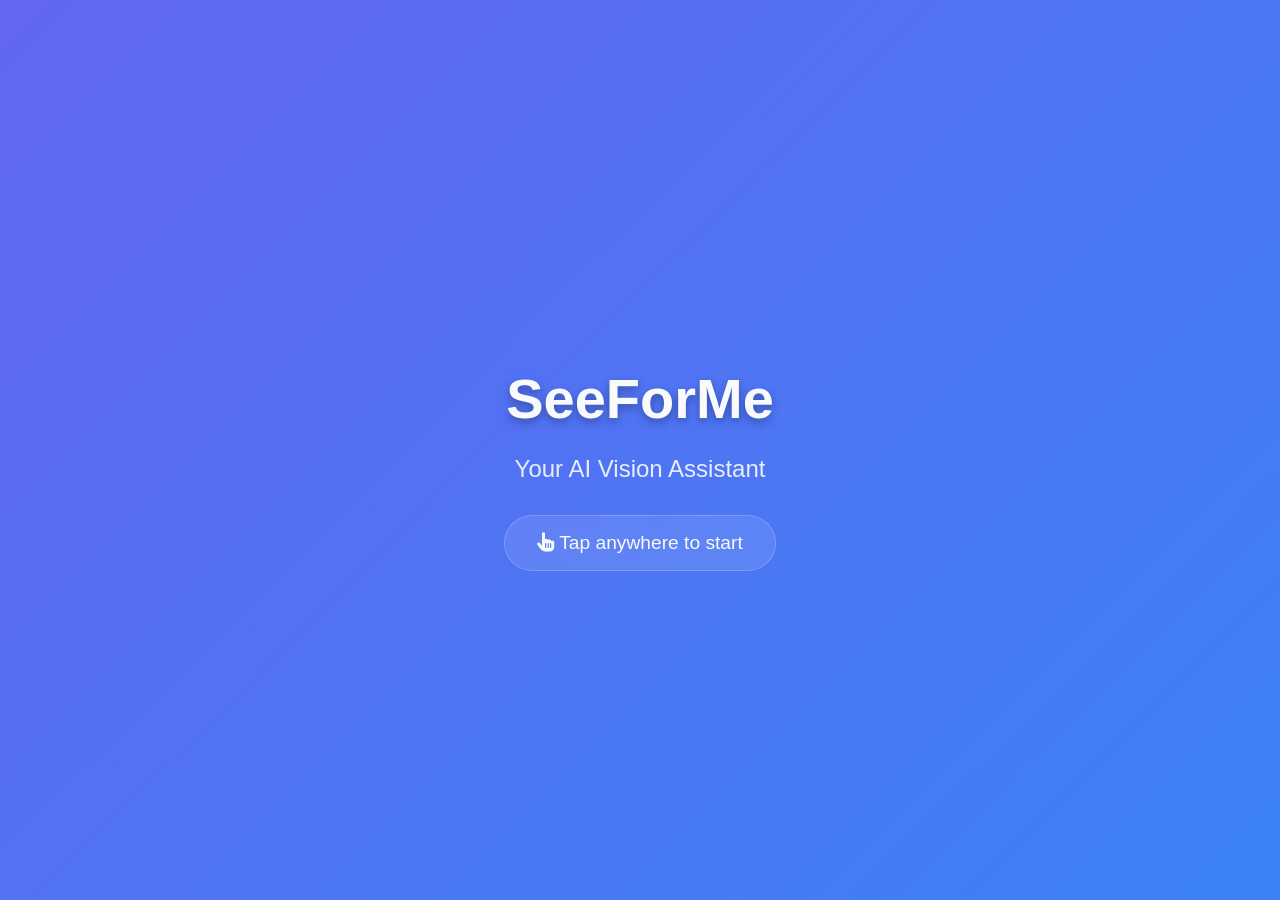
<file: app/templates/index.html>
<!DOCTYPE html>
<html lang="en">
<head>
    <meta charset="UTF-8">
    <meta name="viewport" content="width=device-width, initial-scale=1.0">
    <title>SeeForMe - AI Vision Assistant for Accessibility</title>
    
    <!-- Bootstrap CSS with dark theme -->
    <link href="https://cdn.replit.com/agent/bootstrap-agent-dark-theme.min.css" rel="stylesheet">
    
    <!-- Font Awesome for icons -->
    <link href="https://cdnjs.cloudflare.com/ajax/libs/font-awesome/6.4.0/css/all.min.css" rel="stylesheet">
    
    <!-- Custom CSS -->
    <style>
        :root {
            --primary-purple: #6366f1;
            --primary-blue: #3b82f6;
            --accent-color: #8b5cf6;
            --success-color: #10b981;
            --warning-color: #f59e0b;
            --error-color: #ef4444;
            --bg-dark: #0f0f0f;
            --bg-card: #1a1a1a;
            --text-light: #f8fafc;
            --text-muted: #94a3b8;
        }
        
        body {
            background: linear-gradient(135deg, var(--bg-dark) 0%, #1e1e2e 100%);
            color: var(--text-light);
            font-family: 'Arial', sans-serif;
            min-height: 100vh;
            margin: 0;
            padding: 0;
            overflow-x: hidden;
        }
        
        /* Full-screen start overlay */
        .start-overlay {
            position: fixed;
            top: 0;
            left: 0;
            width: 100vw;
            height: 100vh;
            background: linear-gradient(135deg, var(--primary-purple) 0%, var(--primary-blue) 100%);
            display: flex;
            flex-direction: column;
            justify-content: center;
            align-items: center;
            z-index: 1000;
            cursor: pointer;
            transition: all 0.5s ease;
        }
        
        .start-overlay.hidden {
            opacity: 0;
            pointer-events: none;
            transform: scale(0.95);
        }
        
        .start-content {
            text-align: center;
            padding: 2rem;
        }
        
        .start-title {
            font-size: 3.5rem;
            font-weight: bold;
            margin-bottom: 1rem;
            text-shadow: 0 4px 8px rgba(0,0,0,0.3);
        }
        
        .start-subtitle {
            font-size: 1.5rem;
            margin-bottom: 2rem;
            opacity: 0.9;
        }
        
        .start-instruction {
            font-size: 1.2rem;
            background: rgba(255,255,255,0.1);
            padding: 1rem 2rem;
            border-radius: 50px;
            backdrop-filter: blur(10px);
            border: 1px solid rgba(255,255,255,0.2);
            animation: pulse-glow 2s infinite;
        }
        
        @keyframes pulse-glow {
            0%, 100% { 
                transform: scale(1);
                box-shadow: 0 0 20px rgba(255,255,255,0.2);
            }
            50% { 
                transform: scale(1.05);
                box-shadow: 0 0 30px rgba(255,255,255,0.4);
            }
        }
        
        /* Main interface */
        .main-interface {
            display: none;
            min-height: 100vh;
            position: relative;
        }
        
        .main-interface.active {
            display: block;
        }
        
        /* Animated assistant avatar */
        .assistant-container {
            position: fixed;
            bottom: 2rem;
            left: 50%;
            transform: translateX(-50%);
            z-index: 100;
        }
        
        .assistant-avatar {
            width: 120px;
            height: 120px;
            background: linear-gradient(135deg, var(--primary-purple), var(--primary-blue));
            border-radius: 50%;
            display: flex;
            align-items: center;
            justify-content: center;
            position: relative;
            box-shadow: 0 10px 30px rgba(99, 102, 241, 0.3);
            transition: all 0.3s ease;
        }
        
        .assistant-avatar.listening {
            animation: listening-pulse 1.5s ease-in-out infinite;
            box-shadow: 0 0 40px rgba(99, 102, 241, 0.6);
        }
        
        .assistant-avatar.speaking {
            animation: speaking-wave 0.8s ease-in-out infinite;
        }
        
        .assistant-avatar.processing {
            animation: processing-spin 2s linear infinite;
        }
        
        @keyframes listening-pulse {
            0%, 100% { 
                transform: scale(1);
                box-shadow: 0 0 20px rgba(99, 102, 241, 0.4);
            }
            50% { 
                transform: scale(1.1);
                box-shadow: 0 0 40px rgba(99, 102, 241, 0.8);
            }
        }
        
        @keyframes speaking-wave {
            0%, 100% { transform: scale(1) rotate(0deg); }
            25% { transform: scale(1.05) rotate(-2deg); }
            75% { transform: scale(1.05) rotate(2deg); }
        }
        
        @keyframes processing-spin {
            0% { transform: rotate(0deg); }
            100% { transform: rotate(360deg); }
        }
        
        .assistant-icon {
            font-size: 3rem;
            color: white;
        }
        
        /* Voice waves */
        .voice-waves {
            position: absolute;
            top: 50%;
            left: 50%;
            transform: translate(-50%, -50%);
            width: 100%;
            height: 100%;
            border-radius: 50%;
            opacity: 0;
        }
        
        .voice-waves.active {
            opacity: 1;
        }
        
        .wave {
            position: absolute;
            border: 2px solid rgba(255,255,255,0.3);
            border-radius: 50%;
            animation: wave-expand 2s linear infinite;
        }
        
        .wave:nth-child(1) { animation-delay: 0s; }
        .wave:nth-child(2) { animation-delay: 0.5s; }
        .wave:nth-child(3) { animation-delay: 1s; }
        
        @keyframes wave-expand {
            0% {
                width: 100%;
                height: 100%;
                opacity: 1;
            }
            100% {
                width: 300%;
                height: 300%;
                opacity: 0;
            }
        }
        
        /* Camera preview */
        .camera-preview {
            position: fixed;
            top: 2rem;
            right: 2rem;
            width: 200px;
            height: 150px;
            background: var(--bg-card);
            border-radius: 15px;
            border: 2px solid var(--accent-color);
            overflow: hidden;
            z-index: 50;
            box-shadow: 0 10px 25px rgba(0,0,0,0.3);
        }
        
        .camera-preview video {
            width: 100%;
            height: 100%;
            object-fit: cover;
        }
        
        .camera-status {
            position: absolute;
            top: 0.5rem;
            left: 0.5rem;
            background: rgba(0,0,0,0.7);
            color: white;
            padding: 0.25rem 0.5rem;
            border-radius: 15px;
            font-size: 0.8rem;
        }
        
        .camera-status.front { border-left: 3px solid var(--warning-color); }
        .camera-status.back { border-left: 3px solid var(--success-color); }
        
        /* Status panel */
        .status-panel {
            position: fixed;
            top: 2rem;
            left: 2rem;
            background: rgba(26, 26, 26, 0.9);
            backdrop-filter: blur(10px);
            border-radius: 15px;
            padding: 1rem;
            min-width: 250px;
            border: 1px solid rgba(255,255,255,0.1);
            z-index: 50;
        }
        
        .status-item {
            display: flex;
            align-items: center;
            margin-bottom: 0.5rem;
            font-size: 0.9rem;
        }
        
        .status-item:last-child {
            margin-bottom: 0;
        }
        
        .status-icon {
            width: 20px;
            margin-right: 0.5rem;
        }
        
        .status-icon.active { color: var(--success-color); }
        .status-icon.inactive { color: var(--text-muted); }
        .status-icon.error { color: var(--error-color); }
        
        /* Response display */
        .response-container {
            position: fixed;
            bottom: 160px;
            left: 50%;
            transform: translateX(-50%);
            max-width: 600px;
            width: 90%;
            background: rgba(26, 26, 26, 0.95);
            backdrop-filter: blur(10px);
            border-radius: 20px;
            padding: 1.5rem;
            border: 1px solid rgba(255,255,255,0.1);
            opacity: 0;
            transform: translateX(-50%) translateY(20px);
            transition: all 0.3s ease;
            z-index: 40;
        }
        
        .response-container.visible {
            opacity: 1;
            transform: translateX(-50%) translateY(0);
        }
        
        .response-text {
            font-size: 1.1rem;
            line-height: 1.6;
            margin-bottom: 1rem;
        }
        
        .response-meta {
            font-size: 0.9rem;
            color: var(--text-muted);
            display: flex;
            justify-content: between;
            align-items: center;
        }
        
        /* Accessibility features */
        .sr-only {
            position: absolute !important;
            width: 1px !important;
            height: 1px !important;
            padding: 0 !important;
            margin: -1px !important;
            overflow: hidden !important;
            clip: rect(0, 0, 0, 0) !important;
            white-space: nowrap !important;
            border: 0 !important;
        }
        
        /* High contrast mode */
        @media (prefers-contrast: high) {
            :root {
                --bg-dark: #000000;
                --bg-card: #111111;
                --text-light: #ffffff;
                --primary-purple: #8b5cf6;
                --primary-blue: #60a5fa;
            }
        }
        
        /* Reduced motion */
        @media (prefers-reduced-motion: reduce) {
            * {
                animation-duration: 0.01ms !important;
                animation-iteration-count: 1 !important;
                transition-duration: 0.01ms !important;
            }
        }
        
        /* Mobile responsive */
        @media (max-width: 768px) {
            .start-title { font-size: 2.5rem; }
            .start-subtitle { font-size: 1.2rem; }
            .assistant-avatar { width: 100px; height: 100px; }
            .assistant-icon { font-size: 2.5rem; }
            .camera-preview { width: 150px; height: 112px; }
            .status-panel { min-width: 200px; }
        }
    </style>
</head>
<body>
    <!-- Screen reader announcements -->
    <div id="sr-announcements" class="sr-only" role="status" aria-live="assertive" aria-atomic="true">
        SeeForMe is loading...
    </div>
    
    <!-- Full-screen start overlay -->
    <div id="start-overlay" class="start-overlay">
        <div class="start-content">
            <h1 class="start-title">SeeForMe</h1>
            <p class="start-subtitle">Your AI Vision Assistant</p>
            <div class="start-instruction">
                <i class="fas fa-hand-pointer me-2"></i>
                Tap anywhere to start
            </div>
        </div>
    </div>
    
    <!-- Main interface -->
    <div id="main-interface" class="main-interface">
        <!-- Status panel -->
        <div id="status-panel" class="status-panel">
            <div class="status-item">
                <i id="voice-status-icon" class="fas fa-microphone status-icon inactive"></i>
                <span id="voice-status-text">Voice: Initializing</span>
            </div>
            <div class="status-item">
                <i id="camera-status-icon" class="fas fa-camera status-icon inactive"></i>
                <span id="camera-status-text">Camera: Requesting permission</span>
            </div>
            <div class="status-item">
                <i id="ai-status-icon" class="fas fa-brain status-icon inactive"></i>
                <span id="ai-status-text">AI: Loading</span>
            </div>
            <div class="status-item">
                <i id="tts-status-icon" class="fas fa-volume-up status-icon inactive"></i>
                <span id="tts-status-text">Speech: Ready</span>
            </div>
        </div>
        
        <!-- Camera preview -->
        <div id="camera-preview" class="camera-preview" style="display: none;">
            <video id="camera-video" autoplay muted playsinline></video>
            <div id="camera-status-badge" class="camera-status">Front Camera</div>
        </div>
        
        <!-- Response container -->
        <div id="response-container" class="response-container">
            <div id="response-text" class="response-text"></div>
            <div class="response-meta">
                <span id="response-timestamp"></span>
                <i id="speaking-indicator" class="fas fa-volume-up" style="display: none;"></i>
            </div>
        </div>
        
        <!-- Animated assistant avatar -->
        <div class="assistant-container">
            <div id="assistant-avatar" class="assistant-avatar">
                <i id="assistant-icon" class="fas fa-robot assistant-icon"></i>
                <div id="voice-waves" class="voice-waves">
                    <div class="wave"></div>
                    <div class="wave"></div>
                    <div class="wave"></div>
                </div>
            </div>
        </div>
    </div>
    
    <!-- Audio element for TTS -->
    <audio id="tts-audio" preload="auto"></audio>
    
    <!-- Scripts -->
    <script src="https://cdn.socket.io/4.7.2/socket.io.min.js"></script>
    <script>
        /**
         * SeeForMe - AI Vision Assistant
         * Complete voice-first accessibility interface
         */
        class SeeForMeAssistant {
            constructor() {
                this.socket = null;
                this.mediaStream = null;
                this.isActive = false;
                this.isListening = false;
                this.currentCameraMode = 'front';
                this.speechRecognition = null;
                this.speechSynthesis = window.speechSynthesis;
                
                // UI elements
                this.elements = {
                    startOverlay: document.getElementById('start-overlay'),
                    mainInterface: document.getElementById('main-interface'),
                    assistantAvatar: document.getElementById('assistant-avatar'),
                    assistantIcon: document.getElementById('assistant-icon'),
                    voiceWaves: document.getElementById('voice-waves'),
                    cameraPreview: document.getElementById('camera-preview'),
                    cameraVideo: document.getElementById('camera-video'),
                    cameraStatusBadge: document.getElementById('camera-status-badge'),
                    responseContainer: document.getElementById('response-container'),
                    responseText: document.getElementById('response-text'),
                    responseTimestamp: document.getElementById('response-timestamp'),
                    speakingIndicator: document.getElementById('speaking-indicator'),
                    srAnnouncements: document.getElementById('sr-announcements'),
                    
                    // Status indicators
                    voiceStatusIcon: document.getElementById('voice-status-icon'),
                    voiceStatusText: document.getElementById('voice-status-text'),
                    cameraStatusIcon: document.getElementById('camera-status-icon'),
                    cameraStatusText: document.getElementById('camera-status-text'),
                    aiStatusIcon: document.getElementById('ai-status-icon'),
                    aiStatusText: document.getElementById('ai-status-text'),
                    ttsStatusIcon: document.getElementById('tts-status-icon'),
                    ttsStatusText: document.getElementById('tts-status-text')
                };
                
                this.initialize();
            }
            
            initialize() {
                console.log('🚀 Initializing SeeForMe Assistant');
                
                // Setup event listeners
                this.setupEventListeners();
                
                // Initialize Socket.IO
                this.initializeSocket();
                
                // Setup speech recognition
                this.initializeSpeechRecognition();
                
                console.log('✅ SeeForMe Assistant initialized');
            }
            
            setupEventListeners() {
                // Start overlay click
                this.elements.startOverlay.addEventListener('click', () => {
                    this.startAssistant();
                });
                
                // Keyboard accessibility
                document.addEventListener('keydown', (e) => {
                    if (e.key === 'Enter' || e.key === ' ') {
                        if (!this.isActive) {
                            e.preventDefault();
                            this.startAssistant();
                        }
                    }
                });
                
                // Handle visibility change
                document.addEventListener('visibilitychange', () => {
                    if (document.hidden) {
                        this.pauseAssistant();
                    } else {
                        this.resumeAssistant();
                    }
                });
            }
            
            initializeSocket() {
                // Force polling transport to avoid WebSocket timeout issues
                this.socket = io({
                    transports: ['polling'],
                    timeout: 20000,
                    forceNew: true,
                    upgrade: false
                });
                
                this.socket.on('connect', () => {
                    console.log('✅ Connected to SeeForMe backend');
                    this.announceToScreenReader('Connected to SeeForMe assistant');
                });
                
                this.socket.on('disconnect', () => {
                    console.log('❌ Disconnected from backend');
                    this.announceToScreenReader('Disconnected from assistant');
                });
                
                this.socket.on('system_status', (data) => {
                    this.handleSystemStatus(data);
                });
                
                this.socket.on('assistant_started', (data) => {
                    this.handleAssistantStarted(data);
                });
                
                this.socket.on('speech_recognized', (data) => {
                    this.handleSpeechRecognized(data);
                });
                
                this.socket.on('processing_intent', (data) => {
                    this.handleProcessingIntent(data);
                });
                
                this.socket.on('camera_switched', (data) => {
                    this.handleCameraSwitched(data);
                });
                
                this.socket.on('assistant_response', (data) => {
                    this.handleAssistantResponse(data);
                });
                
                this.socket.on('status_update', (data) => {
                    this.updateStatusPanel(data);
                });
                
                this.socket.on('system_error', (data) => {
                    console.error('System error:', data);
                    this.announceToScreenReader(`Error: ${data.message}`);
                });
                
                this.socket.on('test_connection', (data) => {
                    console.log('🔗 Test connection received:', data);
                });
            }
            
            initializeSpeechRecognition() {
                if ('webkitSpeechRecognition' in window || 'SpeechRecognition' in window) {
                    const SpeechRecognition = window.SpeechRecognition || window.webkitSpeechRecognition;
                    this.speechRecognition = new SpeechRecognition();
                    
                    this.speechRecognition.continuous = true;
                    this.speechRecognition.interimResults = false;
                    this.speechRecognition.lang = 'en-US';
                    
                    this.speechRecognition.onstart = () => {
                        console.log('🎤 Speech recognition started');
                        this.isListening = true;
                        this.updateAvatarState('listening');
                        this.updateVoiceStatus('listening', 'Listening...');
                    };
                    
                    this.speechRecognition.onresult = (event) => {
                        const result = event.results[event.results.length - 1];
                        if (result.isFinal) {
                            const text = result[0].transcript.trim();
                            const confidence = result[0].confidence || 1.0;
                            
                            console.log('🗣️ Speech recognized:', text);
                            // Send to backend for processing
                            this.socket.emit('speech_recognized', {
                                text: text,
                                confidence: confidence,
                                language: 'en'
                            });
                        }
                    };
                    
                    this.speechRecognition.onerror = (event) => {
                        console.error('❌ Speech recognition error:', event.error);
                        this.updateVoiceStatus('error', `Error: ${event.error}`);
                        
                        // Auto-restart on error
                        setTimeout(() => {
                            if (this.isActive) {
                                this.startListening();
                            }
                        }, 2000);
                    };
                    
                    this.speechRecognition.onend = () => {
                        console.log('🎤 Speech recognition ended');
                        this.isListening = false;
                        this.updateAvatarState('idle');
                        
                        // Auto-restart for continuous listening
                        if (this.isActive) {
                            setTimeout(() => {
                                this.startListening();
                            }, 1000);
                        }
                    };
                    
                } else {
                    console.warn('⚠️ Speech recognition not supported');
                    this.updateVoiceStatus('error', 'Not supported in this browser');
                }
            }
            
            async startAssistant() {
                if (this.isActive) return;
                
                console.log('🎬 Starting SeeForMe Assistant');
                this.announceToScreenReader('Starting SeeForMe assistant');
                
                // Hide start overlay, show main interface
                this.elements.startOverlay.classList.add('hidden');
                setTimeout(() => {
                    this.elements.startOverlay.style.display = 'none';
                    this.elements.mainInterface.classList.add('active');
                }, 500);
                
                this.isActive = true;
                
                // Request camera permission
                await this.initializeCamera();
                
                // Start voice recognition
                this.socket.emit('start_assistant');
                
                // Start listening
                this.startListening();
            }
            
            async initializeCamera() {
                try {
                    console.log('📹 Requesting camera permission');
                    this.updateCameraStatus('requesting', 'Requesting permission...');
                    
                    const stream = await navigator.mediaDevices.getUserMedia({
                        video: { facingMode: 'user' },
                        audio: false
                    });
                    
                    this.mediaStream = stream;
                    this.elements.cameraVideo.srcObject = stream;
                    this.elements.cameraPreview.style.display = 'block';
                    
                    this.updateCameraStatus('active', 'Front camera active');
                    this.socket.emit('camera_permission', { permitted: true });
                    
                    console.log('✅ Camera initialized');
                    this.announceToScreenReader('Camera permission granted');
                    
                } catch (error) {
                    console.error('❌ Camera initialization failed:', error);
                    this.updateCameraStatus('error', 'Permission denied');
                    this.socket.emit('camera_permission', { permitted: false });
                    this.announceToScreenReader('Camera permission denied');
                }
            }
            
            startListening() {
                if (this.speechRecognition && !this.isListening) {
                    try {
                        this.speechRecognition.start();
                    } catch (error) {
                        console.error('❌ Failed to start speech recognition:', error);
                    }
                }
            }
            
            stopListening() {
                if (this.speechRecognition && this.isListening) {
                    this.speechRecognition.stop();
                }
            }
            
            updateAvatarState(state) {
                const avatar = this.elements.assistantAvatar;
                const waves = this.elements.voiceWaves;
                
                // Remove all state classes
                avatar.classList.remove('listening', 'speaking', 'processing');
                waves.classList.remove('active');
                
                // Add current state
                switch (state) {
                    case 'listening':
                        avatar.classList.add('listening');
                        waves.classList.add('active');
                        this.elements.assistantIcon.className = 'fas fa-microphone assistant-icon';
                        break;
                    case 'speaking':
                        avatar.classList.add('speaking');
                        this.elements.assistantIcon.className = 'fas fa-volume-up assistant-icon';
                        break;
                    case 'processing':
                        avatar.classList.add('processing');
                        this.elements.assistantIcon.className = 'fas fa-brain assistant-icon';
                        break;
                    default:
                        this.elements.assistantIcon.className = 'fas fa-robot assistant-icon';
                }
            }
            
            updateVoiceStatus(status, text) {
                const icon = this.elements.voiceStatusIcon;
                const textEl = this.elements.voiceStatusText;
                
                icon.classList.remove('active', 'inactive', 'error');
                
                switch (status) {
                    case 'listening':
                        icon.classList.add('active');
                        break;
                    case 'error':
                        icon.classList.add('error');
                        break;
                    default:
                        icon.classList.add('inactive');
                }
                
                textEl.textContent = `Voice: ${text}`;
            }
            
            updateCameraStatus(status, text) {
                const icon = this.elements.cameraStatusIcon;
                const textEl = this.elements.cameraStatusText;
                
                icon.classList.remove('active', 'inactive', 'error');
                
                switch (status) {
                    case 'active':
                        icon.classList.add('active');
                        break;
                    case 'error':
                        icon.classList.add('error');
                        break;
                    default:
                        icon.classList.add('inactive');
                }
                
                textEl.textContent = `Camera: ${text}`;
            }
            
            handleSystemStatus(data) {
                console.log('📊 System status:', data);
                
                if (data.status === 'ready') {
                    this.elements.aiStatusIcon.classList.remove('inactive', 'error');
                    this.elements.aiStatusIcon.classList.add('active');
                    this.elements.aiStatusText.textContent = 'AI: Ready';
                    
                    this.announceToScreenReader('SeeForMe is ready to help');
                }
            }
            
            handleAssistantStarted(data) {
                console.log('✅ Assistant started:', data);
                this.announceToScreenReader(data.message);
            }
            
            handleSpeechRecognized(data) {
                console.log('👤 Speech recognized:', data);
                this.updateAvatarState('processing');
                this.announceToScreenReader(`You said: ${data.text}`);
            }
            
            handleProcessingIntent(data) {
                console.log('🧠 Processing intent:', data);
                
                if (data.camera_mode) {
                    this.announceToScreenReader(`Switching to ${data.camera_mode} camera for analysis`);
                }
            }
            
            handleCameraSwitched(data) {
                console.log('📹 Camera switched:', data);
                
                this.currentCameraMode = data.mode;
                this.elements.cameraStatusBadge.textContent = `${data.mode.charAt(0).toUpperCase() + data.mode.slice(1)} Camera`;
                this.elements.cameraStatusBadge.className = `camera-status ${data.mode}`;
                
                this.announceToScreenReader(`Switched to ${data.mode} camera`);
            }
            
            handleAssistantResponse(data) {
                console.log('🤖 Assistant response:', data);
                
                // Update avatar state
                this.updateAvatarState('speaking');
                
                // Show response
                this.showResponse(data.text);
                
                // Speak response
                if (data.speak) {
                    this.speakText(data.text);
                }
                
                // Announce to screen reader
                this.announceToScreenReader(`Assistant: ${data.text}`);
            }
            
            showResponse(text) {
                this.elements.responseText.textContent = text;
                this.elements.responseTimestamp.textContent = new Date().toLocaleTimeString();
                this.elements.responseContainer.classList.add('visible');
                
                // Auto-hide after 8 seconds
                setTimeout(() => {
                    this.elements.responseContainer.classList.remove('visible');
                }, 8000);
            }
            
            speakText(text) {
                if (this.speechSynthesis) {
                    // Cancel any ongoing speech
                    this.speechSynthesis.cancel();
                    
                    const utterance = new SpeechSynthesisUtterance(text);
                    utterance.rate = 0.9;
                    utterance.pitch = 1.0;
                    utterance.volume = 1.0;
                    
                    // Find a natural voice
                    const voices = this.speechSynthesis.getVoices();
                    const preferredVoice = voices.find(voice => 
                        voice.lang.startsWith('en') && 
                        (voice.name.includes('Natural') || voice.name.includes('Premium'))
                    ) || voices.find(voice => voice.lang.startsWith('en'));
                    
                    if (preferredVoice) {
                        utterance.voice = preferredVoice;
                    }
                    
                    utterance.onstart = () => {
                        this.elements.speakingIndicator.style.display = 'inline';
                        this.updateAvatarState('speaking');
                    };
                    
                    utterance.onend = () => {
                        this.elements.speakingIndicator.style.display = 'none';
                        this.updateAvatarState('idle');
                    };
                    
                    this.speechSynthesis.speak(utterance);
                }
            }
            
            updateStatusPanel(data) {
                console.log('📊 Status update:', data);
                
                if (data.components) {
                    // Update component statuses
                    Object.keys(data.components).forEach(component => {
                        const status = data.components[component];
                        this.updateComponentStatus(component, status);
                    });
                }
            }
            
            updateComponentStatus(component, status) {
                let icon, text;
                
                switch (component) {
                    case 'speech':
                        icon = this.elements.voiceStatusIcon;
                        text = this.elements.voiceStatusText;
                        break;
                    case 'camera':
                        icon = this.elements.cameraStatusIcon;
                        text = this.elements.cameraStatusText;
                        break;
                    case 'gemma':
                        icon = this.elements.aiStatusIcon;
                        text = this.elements.aiStatusText;
                        break;
                    case 'tts':
                        icon = this.elements.ttsStatusIcon;
                        text = this.elements.ttsStatusText;
                        break;
                    default:
                        return;
                }
                
                if (icon && text) {
                    icon.classList.remove('active', 'inactive', 'error');
                    
                    if (status.status === 'ready' || status.status === 'active') {
                        icon.classList.add('active');
                    } else if (status.status === 'error') {
                        icon.classList.add('error');
                    } else {
                        icon.classList.add('inactive');
                    }
                    
                    text.textContent = `${component.charAt(0).toUpperCase() + component.slice(1)}: ${status.status}`;
                }
            }
            
            announceToScreenReader(message) {
                this.elements.srAnnouncements.textContent = message;
                
                // Clear after delay
                setTimeout(() => {
                    this.elements.srAnnouncements.textContent = '';
                }, 3000);
            }
            
            pauseAssistant() {
                if (this.isActive) {
                    this.stopListening();
                    console.log('⏸️ Assistant paused');
                }
            }
            
            resumeAssistant() {
                if (this.isActive && !this.isListening) {
                    this.startListening();
                    console.log('▶️ Assistant resumed');
                }
            }
            

        }
        
        // Initialize when page loads
        document.addEventListener('DOMContentLoaded', () => {
            window.seeForMe = new SeeForMeAssistant();
        });
        
        // Ensure voices are loaded
        if ('speechSynthesis' in window) {
            speechSynthesis.onvoiceschanged = () => {
                console.log('🔊 Speech voices loaded');
            };
        }
    </script>
</body>
</html>
</file>
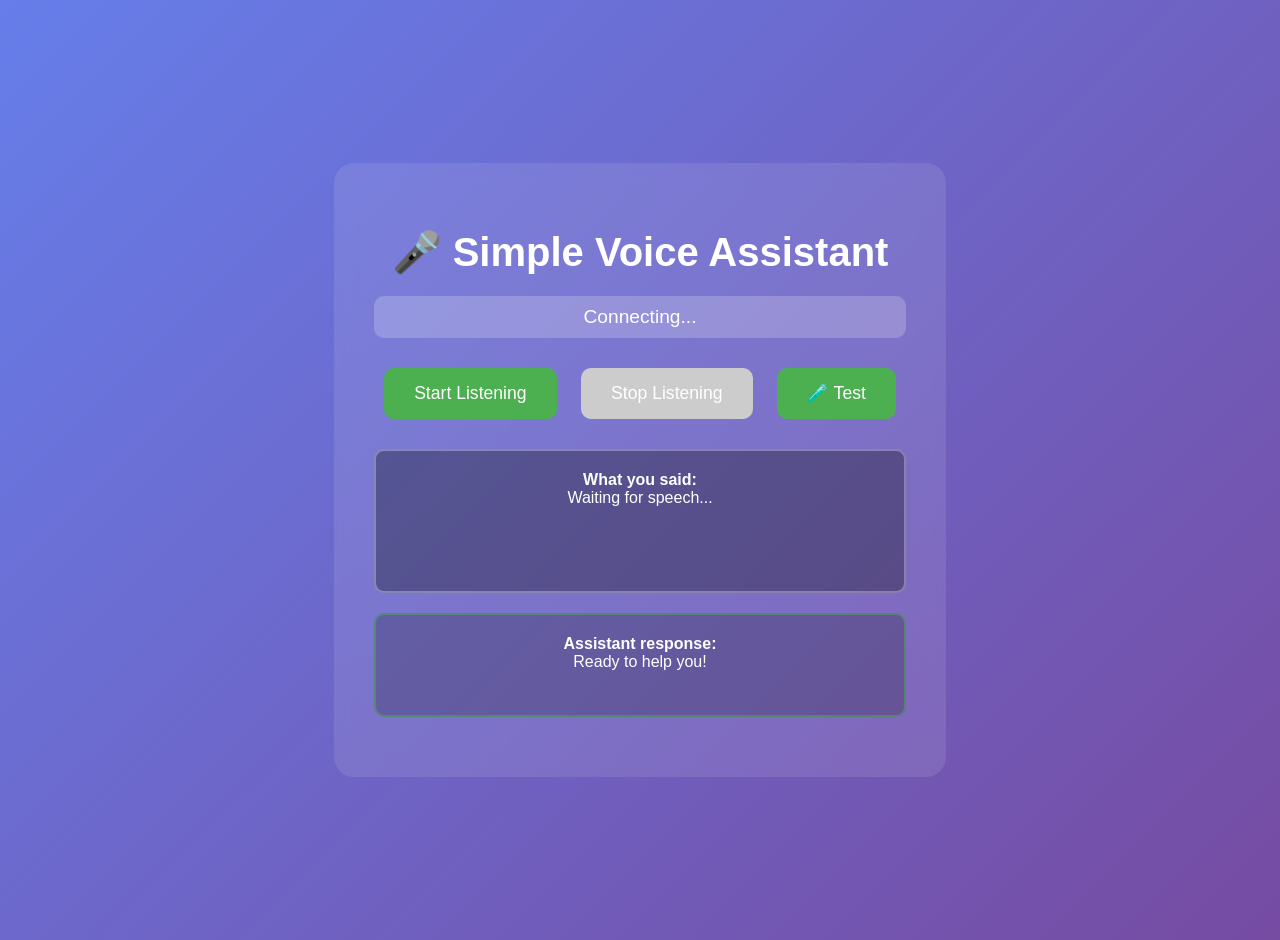
<file: templates/simple_voice.html>
<!DOCTYPE html>
<html lang="en">
<head>
    <meta charset="UTF-8">
    <meta name="viewport" content="width=device-width, initial-scale=1.0">
    <title>Simple Voice Assistant</title>
    <style>
        body {
            font-family: Arial, sans-serif;
            background: linear-gradient(135deg, #667eea 0%, #764ba2 100%);
            margin: 0;
            padding: 20px;
            min-height: 100vh;
            display: flex;
            flex-direction: column;
            align-items: center;
            justify-content: center;
            color: white;
        }
        
        .container {
            text-align: center;
            max-width: 600px;
            background: rgba(255, 255, 255, 0.1);
            padding: 40px;
            border-radius: 20px;
            backdrop-filter: blur(10px);
        }
        
        h1 {
            font-size: 2.5em;
            margin-bottom: 20px;
        }
        
        .status {
            font-size: 1.2em;
            margin: 20px 0;
            padding: 10px;
            border-radius: 10px;
            background: rgba(255, 255, 255, 0.2);
        }
        
        .listening {
            background: rgba(0, 255, 0, 0.3) !important;
            animation: pulse 2s infinite;
        }
        
        @keyframes pulse {
            0% { opacity: 1; }
            50% { opacity: 0.7; }
            100% { opacity: 1; }
        }
        
        button {
            padding: 15px 30px;
            font-size: 1.1em;
            border: none;
            border-radius: 10px;
            background: #4CAF50;
            color: white;
            cursor: pointer;
            margin: 10px;
            transition: all 0.3s;
        }
        
        button:hover {
            background: #45a049;
            transform: translateY(-2px);
        }
        
        button:disabled {
            background: #cccccc;
            cursor: not-allowed;
            transform: none;
        }
        
        #transcript {
            background: rgba(0, 0, 0, 0.3);
            padding: 20px;
            border-radius: 10px;
            margin: 20px 0;
            min-height: 100px;
            border: 2px solid rgba(255, 255, 255, 0.3);
        }
        
        #response {
            background: rgba(0, 0, 0, 0.2);
            padding: 20px;
            border-radius: 10px;
            margin: 20px 0;
            min-height: 60px;
            border: 2px solid rgba(76, 175, 80, 0.5);
        }
    </style>
</head>
<body>
    <div class="container">
        <h1>🎤 Simple Voice Assistant</h1>
        <div id="status" class="status">Connecting...</div>
        
        <button id="startBtn" onclick="startListening()">Start Listening</button>
        <button id="stopBtn" onclick="stopListening()" disabled>Stop Listening</button>
        <button onclick="testSpeech()">🧪 Test</button>
        
        <div id="transcript">
            <strong>What you said:</strong><br>
            <span id="transcriptText">Waiting for speech...</span>
        </div>
        
        <div id="response">
            <strong>Assistant response:</strong><br>
            <span id="responseText">Ready to help you!</span>
        </div>
    </div>

   <script>
    class SimpleVoiceAssistant {
        constructor() {
            this.socket = io();
            this.elements = {
                status: document.getElementById('status'),
                transcriptText: document.getElementById('transcriptText'),
                responseText: document.getElementById('responseText'),
                startBtn: document.getElementById('startBtn'),
                stopBtn: document.getElementById('stopBtn')
            };
            
            this.isListening = false;
            this.mediaRecorder = null;
            this.audioChunks = [];
            this.stream = null;
            
            this.setupSocketIO();
            this.setupEventListeners();
        }

        setupSocketIO() {
            this.socket.on('connect', () => {
                console.log('✅ Connected to server');
                this.elements.status.textContent = 'Status: Online';
                this.elements.status.classList.remove('listening');
            });
            
            this.socket.on('disconnect', () => {
                console.log('❌ Disconnected from server');
                this.elements.status.textContent = 'Status: Offline';
            });
            
            this.socket.on('transcription_result', (data) => {
                this.elements.transcriptText.textContent = data.text;
            });
            
            this.socket.on('response_audio', (data) => {
                this.elements.responseText.textContent = data.text;
                this.playAudioResponse(data.audio_data);
            });
            
            this.socket.on('response_text', (data) => {
                this.elements.responseText.textContent = data.text;
            });
            
            this.socket.on('server_status', (data) => {
                console.log('Server status:', data);
                this.elements.responseText.textContent = data.message;
            });
        }
        
        setupEventListeners() {
            // Buttons already have onclick handlers in HTML
        }

        updateStatus(text, isListening = false) {
            this.elements.status.textContent = `Status: ${text}`;
            if (isListening) {
                this.elements.status.classList.add('listening');
            } else {
                this.elements.status.classList.remove('listening');
            }
        }

        startListening() {
            if (this.isListening) return;

            navigator.mediaDevices.getUserMedia({ audio: true })
                .then(stream => {
                    this.stream = stream;
                    this.mediaRecorder = new MediaRecorder(stream);
                    this.audioChunks = [];
                    this.mediaRecorder.ondataavailable = event => {
                        this.audioChunks.push(event.data);
                    };

                    this.mediaRecorder.onstop = () => {
                        const audioBlob = new Blob(this.audioChunks, { type: 'audio/webm' });
                        this.audioChunks = [];
                        this.sendAudioToServer(audioBlob);
                        this.stream.getTracks().forEach(track => track.stop());
                        this.updateStatus('Processing...');
                    };
                    
                    this.mediaRecorder.start();
                    this.isListening = true;
                    this.updateStatus('Listening...', true);
                    this.elements.startBtn.disabled = true;
                    this.elements.stopBtn.disabled = false;
                    console.log('▶️ Recording started');
                })
                .catch(error => {
                    console.error('❌ Error accessing microphone:', error);
                    this.updateStatus('Error: Microphone access denied.');
                });
        }

        stopListening() {
            if (this.isListening && this.mediaRecorder && this.mediaRecorder.state !== 'inactive') {
                this.mediaRecorder.stop();
                this.isListening = false;
                this.elements.startBtn.disabled = false;
                this.elements.stopBtn.disabled = true;
                console.log('⏹️ Recording stopped');
            }
        }
        
        sendAudioToServer(audioBlob) {
            const reader = new FileReader();
            reader.onloadend = () => {
                const base64Audio = btoa(new Uint8Array(reader.result).reduce(
                    (data, byte) => data + String.fromCharCode(byte), ''
                ));
                this.socket.emit('user_audio', { audio_data: base64Audio, language: 'en' });
                console.log('⬆️ Sending audio to server');
            };
            reader.readAsArrayBuffer(audioBlob);
        }
        
        playAudioResponse(audioData) {
            try {
                const audio = new Audio('data:audio/mp3;base64,' + audioData);
                audio.play();
            } catch (error) {
                console.error('❌ Failed to play audio response:', error);
            }
        }

        testSpeech() {
            const text = 'hello this is a test message';
            console.log('🧪 Sending test text:', text);
            this.elements.transcriptText.textContent = text;
            this.socket.emit('user_text_input', {
                text: text,
                language: 'en'
            });
        }
    }
    
    // Global functions for buttons
    let assistant;
    
    function startListening() {
        assistant.startListening();
    }
    
    function stopListening() {
        assistant.stopListening();
    }
    
    function testSpeech() {
        assistant.testSpeech();
    }
    
    // Initialize when page loads
    document.addEventListener('DOMContentLoaded', () => {
        assistant = new SimpleVoiceAssistant();
    });
</script>
</body>
</html>
</file>
